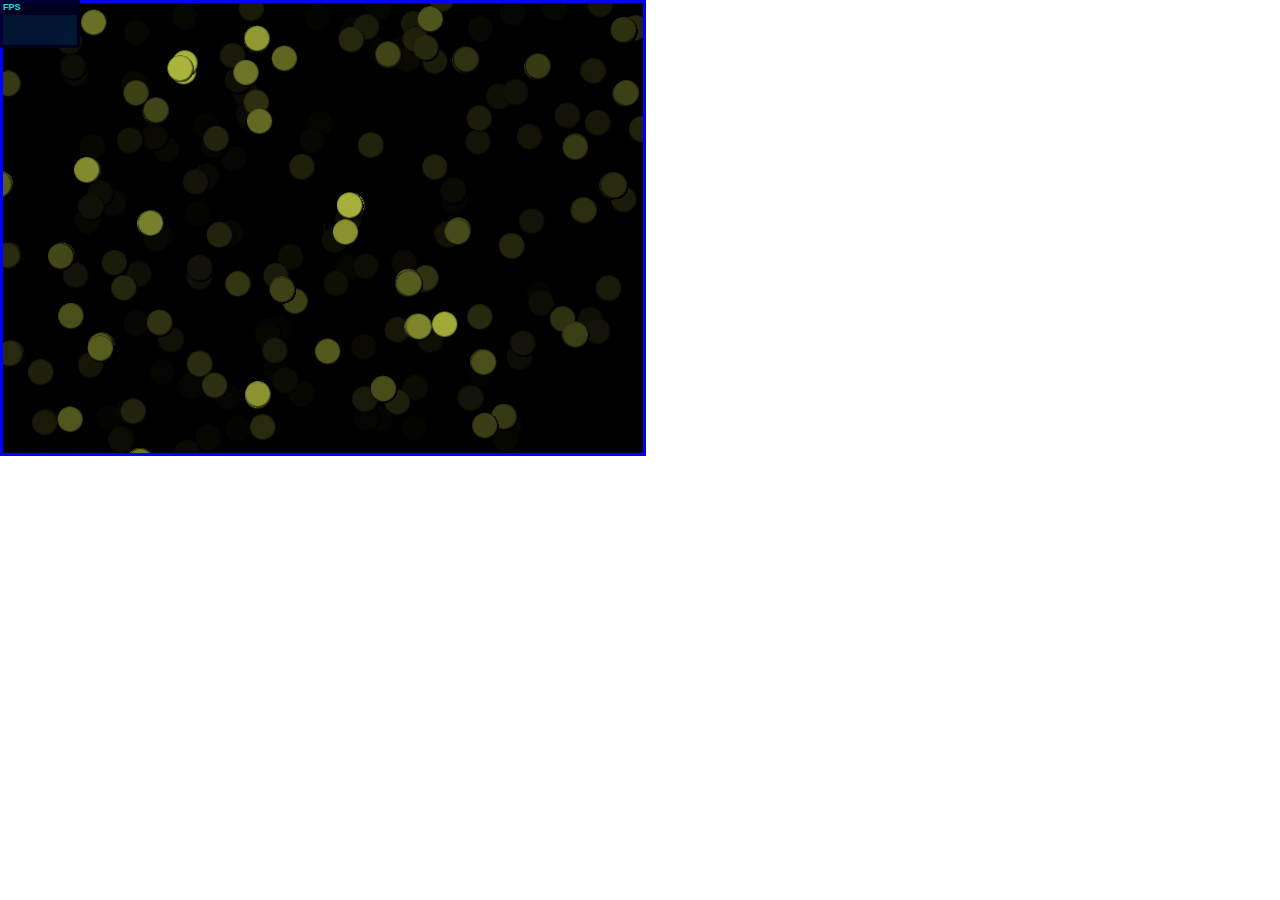
<file: index.html>
﻿<!DOCTYPE html>

<html lang="en" xmlns="http://www.w3.org/1999/xhtml">
<head>
    <meta charset="utf-8" />
    <title>GeneticNeuralNetworks</title>
    

    <style>
    	html, body { margin: 0;height: 100%; width: 100%;}
    	canvas {border: 3px solid blue;}
    </style>

    
</head>
<body>

	

	<script type="text/javascript" src="js/Three.min.js"></script>
    <script type="text/javascript" src="js/Stats.min.js"></script>
    <script type="text/javascript" src="js/Detector.js"></script>
    <script type="text/javascript" src="NetworkUI.js"></script> 
    <!--<script type="text/javascript" src="js/test.js"></script> -->
	
	<script type="text/css" src="css/NetworkUIStyle.css"></script>
    <script src="funct.js"></script>
    <script src="nn.js"></script>
    <script src="tictactoe/main.js"></script>
    <script src="tictactoe/canvas.js"></script>
    <script src="ttnn.js"></script>
	<div id="games"></div>



</body>
</html>
</file>
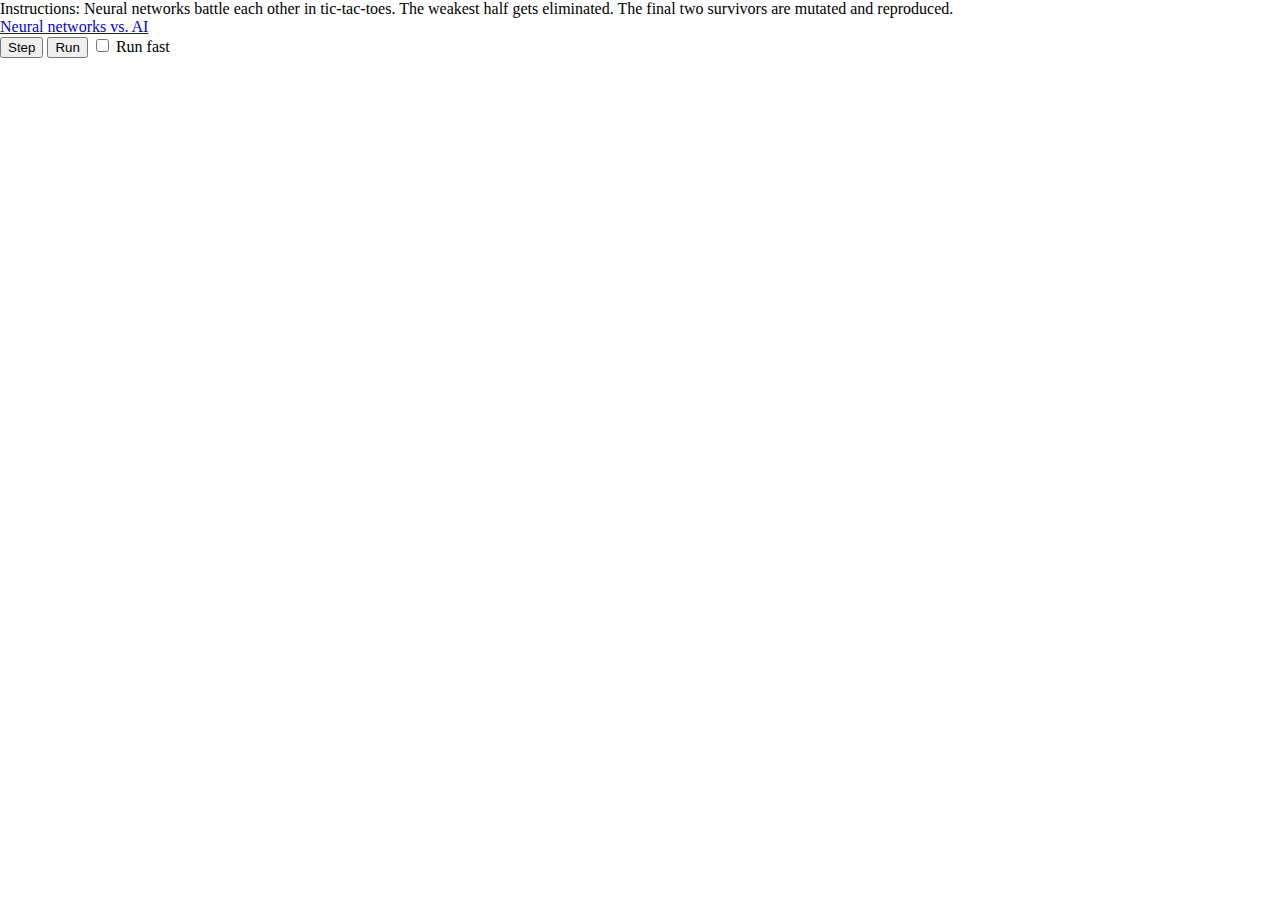
<file: nnvsnn.html>
<!DOCTYPE html>

<html lang="en" xmlns="http://www.w3.org/1999/xhtml">
<head>
    <meta charset="utf-8" />
    <title>GeneticNeuralNetworks</title>
    

    <style>
    	html, body { margin: 0;height: 100%; width: 100%;}
    	canvas {border: 3px solid blue;}
    </style>

    
</head>
<body>
    <!--<script type="text/javascript" src="js/test.js"></script> -->
	
	<script type="text/css" src="css/NetworkUIStyle.css"></script>
    <script src="funct.js"></script>
    <script src="nn.js"></script>
    <script src="tictactoe/main.js"></script>
    <script src="tictactoe/canvas.js"></script>
    <script src="ttnnvsnn.js"></script>
    <div>Instructions: Neural networks battle each other in tic-tac-toes. The weakest half gets eliminated. The final two survivors are mutated and reproduced.</div>
    <a href="ttt.html">Neural networks vs. AI</a>
    <div class="controls">
        <button id="step">Step</button>
        <button id="continuous">Run</button>
        <input type="checkbox" id="fast" /> Run fast
    </div>
	<div id="games"></div>



</body>
</html>
</file>
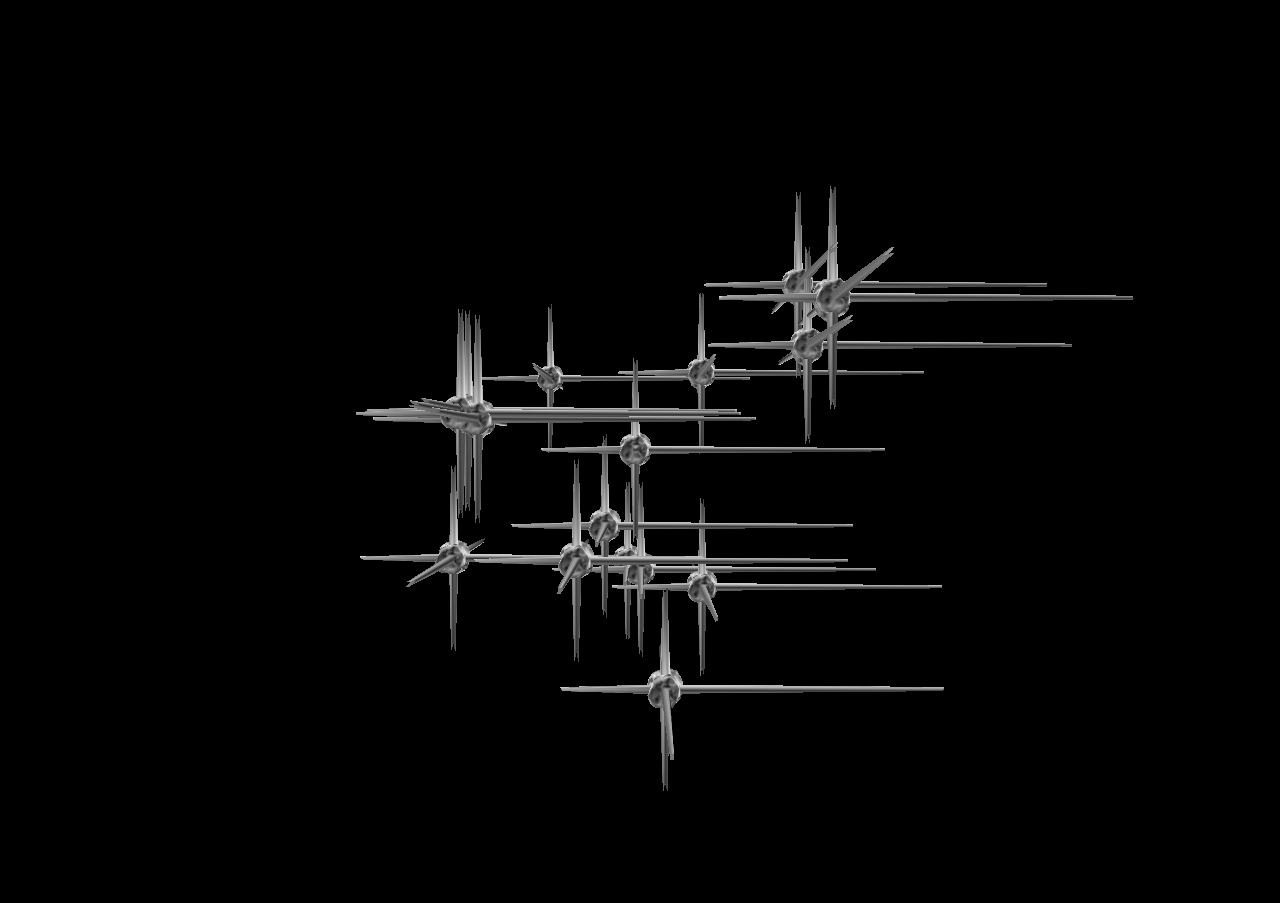
<file: test/test.html>
<!DOCTYPE html>
<html lang="en">
	<head>
		<title>three.js webgl - particles - billboards</title>
		<meta charset="utf-8">
		<meta name="viewport" content="width=device-width, user-scalable=no, minimum-scale=1.0, maximum-scale=1.0">
		<style>
			body {
				background-color: #000000;
				margin: 0px;
				overflow: hidden;
				font-family:Monospace;
				font-size:13px;
				text-align:center;
				font-weight: bold;
				text-align:center;
			}

			a {
				color:#0078ff;
			}

			#info {
				color:#fff;
				position: absolute;
				top: 0px; width: 100%;
				padding: 5px;
				z-index:100;
			}

		</style>
	</head>
	<body>

		<script src="libs/three.min.js"></script>
		<script src="libs/OrbitControls.js"></script>
		<script src="libs/Detector.js"></script>
		<script src="libs/pnoise.js"></script>
		<script src="libs/neuron_geo.js"></script>

		<script type="x-shader/x-vertex" id="vertexShader">
	        // Put the Vertex Shader code here
			varying vec2 vUv;
			varying vec3 _normal;
			varying float noise;

			// GLSL textureless classic 3D noise "cnoise",
			// with an RSL-style periodic variant "pnoise".
			// Author:  Stefan Gustavson (stefan.gustavson@liu.se)
			// Version: 2011-10-11
			//
			// Many thanks to Ian McEwan of Ashima Arts for the
			// ideas for permutation and gradient selection.
			//
			// Copyright (c) 2011 Stefan Gustavson. All rights reserved.
			// Distributed under the MIT license. See LICENSE file.
			// https://github.com/ashima/webgl-noise
			//

			vec3 mod289(vec3 x)
			{
			  return x - floor(x * (1.0 / 289.0)) * 289.0;
			}

			vec4 mod289(vec4 x)
			{
			  return x - floor(x * (1.0 / 289.0)) * 289.0;
			}

			vec4 permute(vec4 x)
			{
			  return mod289(((x*34.0)+1.0)*x);
			}

			vec4 taylorInvSqrt(vec4 r)
			{
			  return 1.79284291400159 - 0.85373472095314 * r;
			}

			vec3 fade(vec3 t) {
			  return t*t*t*(t*(t*6.0-15.0)+10.0);
			}

			// Classic Perlin noise, periodic variant
			float pnoise(vec3 P, vec3 rep)
			{
			  vec3 Pi0 = mod(floor(P), rep); // Integer part, modulo period
			  vec3 Pi1 = mod(Pi0 + vec3(1.0), rep); // Integer part + 1, mod period
			  Pi0 = mod289(Pi0);
			  Pi1 = mod289(Pi1);
			  vec3 Pf0 = fract(P); // Fractional part for interpolation
			  vec3 Pf1 = Pf0 - vec3(1.0); // Fractional part - 1.0
			  vec4 ix = vec4(Pi0.x, Pi1.x, Pi0.x, Pi1.x);
			  vec4 iy = vec4(Pi0.yy, Pi1.yy);
			  vec4 iz0 = Pi0.zzzz;
			  vec4 iz1 = Pi1.zzzz;

			  vec4 ixy = permute(permute(ix) + iy);
			  vec4 ixy0 = permute(ixy + iz0);
			  vec4 ixy1 = permute(ixy + iz1);

			  vec4 gx0 = ixy0 * (1.0 / 7.0);
			  vec4 gy0 = fract(floor(gx0) * (1.0 / 7.0)) - 0.5;
			  gx0 = fract(gx0);
			  vec4 gz0 = vec4(0.5) - abs(gx0) - abs(gy0);
			  vec4 sz0 = step(gz0, vec4(0.0));
			  gx0 -= sz0 * (step(0.0, gx0) - 0.5);
			  gy0 -= sz0 * (step(0.0, gy0) - 0.5);

			  vec4 gx1 = ixy1 * (1.0 / 7.0);
			  vec4 gy1 = fract(floor(gx1) * (1.0 / 7.0)) - 0.5;
			  gx1 = fract(gx1);
			  vec4 gz1 = vec4(0.5) - abs(gx1) - abs(gy1);
			  vec4 sz1 = step(gz1, vec4(0.0));
			  gx1 -= sz1 * (step(0.0, gx1) - 0.5);
			  gy1 -= sz1 * (step(0.0, gy1) - 0.5);

			  vec3 g000 = vec3(gx0.x,gy0.x,gz0.x);
			  vec3 g100 = vec3(gx0.y,gy0.y,gz0.y);
			  vec3 g010 = vec3(gx0.z,gy0.z,gz0.z);
			  vec3 g110 = vec3(gx0.w,gy0.w,gz0.w);
			  vec3 g001 = vec3(gx1.x,gy1.x,gz1.x);
			  vec3 g101 = vec3(gx1.y,gy1.y,gz1.y);
			  vec3 g011 = vec3(gx1.z,gy1.z,gz1.z);
			  vec3 g111 = vec3(gx1.w,gy1.w,gz1.w);

			  vec4 norm0 = taylorInvSqrt(vec4(dot(g000, g000), dot(g010, g010), dot(g100, g100), dot(g110, g110)));
			  g000 *= norm0.x;
			  g010 *= norm0.y;
			  g100 *= norm0.z;
			  g110 *= norm0.w;
			  vec4 norm1 = taylorInvSqrt(vec4(dot(g001, g001), dot(g011, g011), dot(g101, g101), dot(g111, g111)));
			  g001 *= norm1.x;
			  g011 *= norm1.y;
			  g101 *= norm1.z;
			  g111 *= norm1.w;

			  float n000 = dot(g000, Pf0);
			  float n100 = dot(g100, vec3(Pf1.x, Pf0.yz));
			  float n010 = dot(g010, vec3(Pf0.x, Pf1.y, Pf0.z));
			  float n110 = dot(g110, vec3(Pf1.xy, Pf0.z));
			  float n001 = dot(g001, vec3(Pf0.xy, Pf1.z));
			  float n101 = dot(g101, vec3(Pf1.x, Pf0.y, Pf1.z));
			  float n011 = dot(g011, vec3(Pf0.x, Pf1.yz));
			  float n111 = dot(g111, Pf1);

			  vec3 fade_xyz = fade(Pf0);
			  vec4 n_z = mix(vec4(n000, n100, n010, n110), vec4(n001, n101, n011, n111), fade_xyz.z);
			  vec2 n_yz = mix(n_z.xy, n_z.zw, fade_xyz.y);
			  float n_xyz = mix(n_yz.x, n_yz.y, fade_xyz.x); 
			  return 2.2 * n_xyz;
			}

			float turbulence( vec3 p ) {
			    float w = 100.0;
			    float t = -.5;
			    for (float f = 1.0 ; f <= 10.0 ; f++ ){
			        float power = pow( 2.0, f );
			        t += abs( pnoise( vec3( power * p ), vec3( 10.0, 10.0, 10.0 ) ) / power );
			    }
			    return t;
			}

			void main() {
			    vUv = uv;
			    _normal = normal;


			    // get a turbulent 3d noise using the normal, normal to high freq
			    noise = 10.0 * -.10 * turbulence( .5 * normalize(normal));
			    gl_Position = projectionMatrix * modelViewMatrix * vec4( position, 1.0 );
			}
	    </script>

	    <script type="x-shader/x-vertex" id="fragmentShader">
	        // Put the Fragment Shader code here
			varying vec2 vUv;
			varying vec3 _normal;
			varying float noise;

			void main() {
				vec3 base_color = vec3(1.0, 1.0, 1.0);
			    // compose the colour using the UV coordinate
			    // and modulate it with the noise like ambient occlusion
			    vec3 color = vec3( base_color * ( 1. - 2. * noise ));
			    // vec3 color = vec3(base_color * length(_normal) - 10);
			    gl_FragColor = vec4( color.rgb, 1.0 );
			}
	    </script>

	    <script type="x-shader/x-vertex" id="fragmentShader2">
			varying vec2 vUv;

			void main() {
			    // colour is RGBA: u, v, 0, 1
			    gl_FragColor = vec4( vec3( vUv, 0. ), 1. );
			}
	    </script>

	    <script type="x-shader/x-vertex" id="vertexShader2">
		    varying vec2 vUv;

			void main() {
			    vUv = uv;
			    vec3 newPosition = position + normal * 5.0;
			    gl_Position = projectionMatrix * modelViewMatrix * vec4( newPosition, 1.0 );
			}
	    </script>

		<script>
			function getRandomInt(min, max) {
			  return Math.floor(Math.random() * (max - min)) + min;
			}

			if ( ! Detector.webgl ) Detector.addGetWebGLMessage();

			var container, controls;
			var camera, scene, renderer, particles, geometry, material, i, h, color, sprite, size;

			var windowHalfX = window.innerWidth / 2;
			var windowHalfY = window.innerHeight / 2;

			init();
			animate();

			var line_material = new THREE.LineBasicMaterial({
		        color: 0x0000ff
		    });

			function init() {

				container = document.createElement( 'div' );
				document.body.appendChild( container );

				camera = new THREE.PerspectiveCamera( 55, window.innerWidth / window.innerHeight, 2, 2000 );
				camera.position.z = 1000;

				scene = new THREE.Scene();
				scene.fog = new THREE.FogExp2( 0x000000, 0.001 );

				geometry = new THREE.Geometry();

				// THREE.ImageUtils.crossOrigin = '';
				// sprite = THREE.ImageUtils.loadTexture( "img/disc.png" );

				// for ( i = 0; i < 10000; i ++ ) {
				// 	var vertex = new THREE.Vector3();
				// 	vertex.x = 2000 * Math.random() - 1000;
				// 	vertex.y = 2000 * Math.random() - 1000;
				// 	vertex.z = 2000 * Math.random() - 1000;

				// 	geometry.vertices.push(vertex);
				// }

				// create a wireframe material		
				var wire_material = new THREE.MeshBasicMaterial( { 
			        color: 0xb7ff00, 
			        wireframe: true 
			    } );

			    var shader_material = new THREE.ShaderMaterial( {
				    vertexShader: document.getElementById( 'vertexShader' ).textContent,
				    fragmentShader: document.getElementById( 'fragmentShader' ).textContent
				} );

				var list = [];

				for (var i = 0; i < 16; i++) {
			   		list.push([Math.random() * 500 - 250, Math.random() * 500 - 250, Math.random() * 500 - 250]);
				}

				var count = 0;
			   	for (var i = -2; i < 2; i ++) {
			   		for (var j = -2; j < 2; j++) {
			   			var v = [];
			   			var neighbor = list[getRandomInt(0, 15)];
			   			var position = [list[count][0], list[count][1], list[count][2]];
			   			v.push([neighbor[0] - position[0], neighbor[1] - position[1], neighbor[2] - position[2]]);

			   			// create a sphere and assign the material
					    var mesh_sphere = new THREE.Mesh( 
					        generate_neuron_geo({vectors: v}), 
					        shader_material 
					    );

					    scene.add( mesh_sphere );

					    mesh_sphere.position.set(list[count][0], list[count][1], list[count][2]);
					    count ++;
			   		}
			   	}

				material = new THREE.PointsMaterial( { size: 35, sizeAttenuation: false, map: sprite, alphaTest: 0.5, transparent: true } );
				material.color.setHSL( 1.0, 0.3, 0.7 );

				// particles = new THREE.Points( geometry, material );
				// scene.add( particles );

				//

				renderer = new THREE.WebGLRenderer();
				renderer.setPixelRatio( window.devicePixelRatio );
				renderer.setSize( window.innerWidth, window.innerHeight );
				container.appendChild( renderer.domElement );

				//
				window.addEventListener( 'resize', onWindowResize, false );

				controls = new THREE.OrbitControls( camera, renderer.domElement );
				// controls.addEventListener( 'change', render ); // add this only if there is no animation loop (requestAnimationFrame)
				controls.enableDamping = true;
				controls.dampingFactor = 0.25;
				controls.enableZoom = true;
			}

			function onWindowResize() {

				windowHalfX = window.innerWidth / 2;
				windowHalfY = window.innerHeight / 2;

				camera.aspect = window.innerWidth / window.innerHeight;
				camera.updateProjectionMatrix();

				renderer.setSize( window.innerWidth, window.innerHeight );
			}

			//

			function animate() {
				requestAnimationFrame( animate );

				controls.update(); // required if controls.enableDamping = true, or if controls.autoRotate = true

				render();
			}

			function render() {

				var time = Date.now() * 0.00005;

				h = ( 360 * ( 1.0 + time ) % 360 ) / 360;
				material.color.setHSL( h, 0.5, 0.5 );

				renderer.render( scene, camera );
			}

		</script>
	</body>
</html>
</file>
